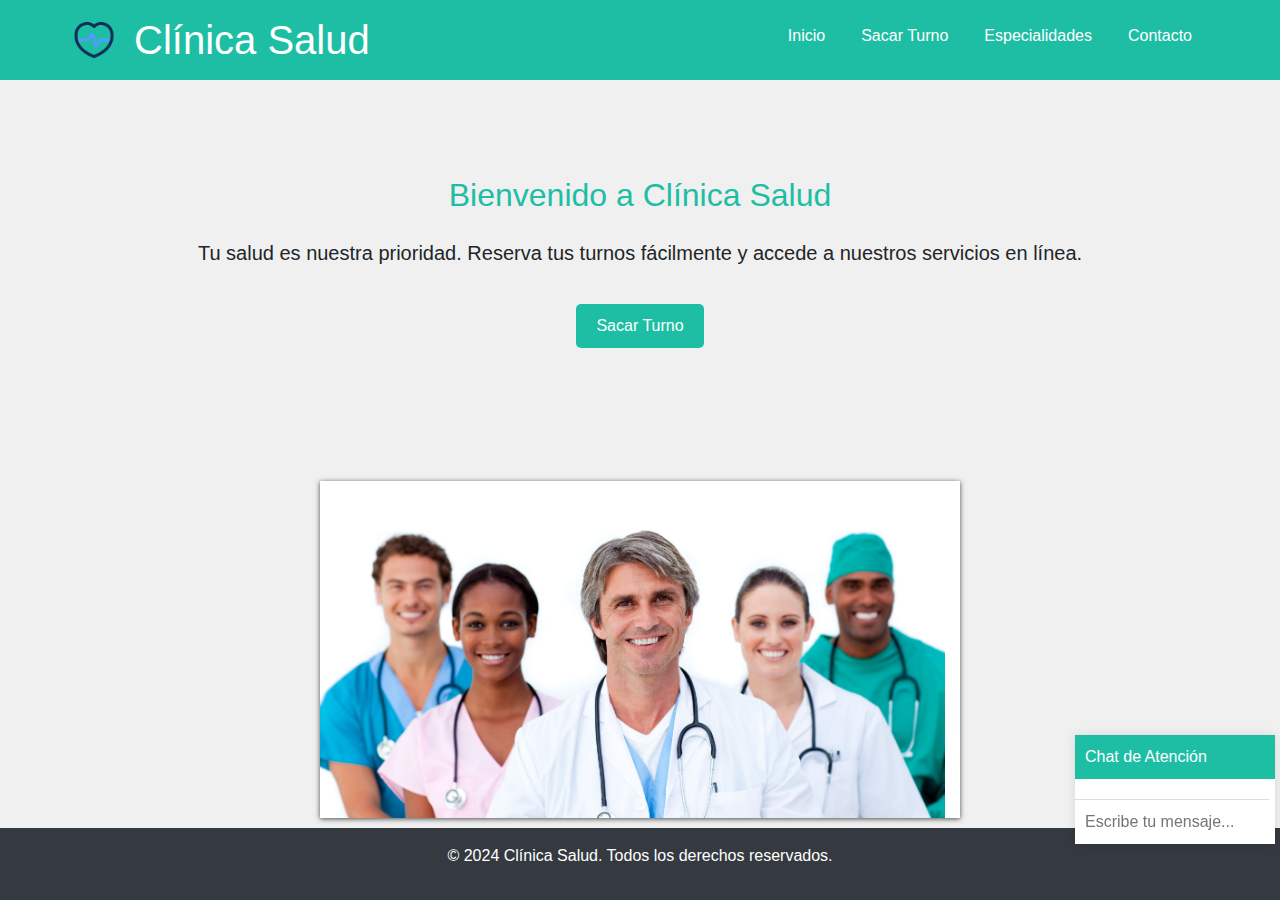
<file: index.html>
<!DOCTYPE html>
<html lang="es">
<head>
    <meta charset="UTF-8">
    <meta name="viewport" content="width=device-width, initial-scale=1.0">
    <title>Clínica Salud - Home</title>
    <link rel="stylesheet" href="https://stackpath.bootstrapcdn.com/bootstrap/4.5.2/css/bootstrap.min.css">
    <link rel="stylesheet" href="styles.css">
    <link rel="stylesheet" href="css/nivo-slider.css">
    <link rel="stylesheet" href="css/default.css">
    <link rel="stylesheet" href="https://cdnjs.cloudflare.com/ajax/libs/font-awesome/6.0.0-beta3/css/all.min.css">
    <script src="http://ajax.googleapis.com/ajax/libs/jquery/1.10.2/jquery.min.js"></script> 
    <script src="js/jquery.nivo.slider.js"></script> 
    <script>
        $(document).ready(function(){
            $('#sliderHome').nivoSlider();
        });
    </script>
</head>
<body>
    <div class="d-flex flex-column min-vh-100">
        <header class=" text-white text-center py-3 header" >
            <div class="container d-flex justify-content-between align-items-center">
                <div class="encabezado d-flex align-items-center">
                    <a href="index.html"><img src="Imagenes/salud.png" alt="" id="logo" style="max-height: 50px;"></a>
                    <a href="index.html"><h1 id="nombre" class="ml-3">Clínica Salud</h1></a>
                </div>
                <!-- Botón para activar el menú desplegable -->
                <button class="navbar-toggler d-lg-none" type="button" aria-controls="navbarNav" aria-expanded="false" aria-label="Toggle navigation">
                    <span class="navbar-toggler-icon"></span>
                </button>
                <!-- Menú de navegación -->
                <nav class="d-none d-lg-flex">
                    <ul class="navbar-nav d-flex flex-row">
                        <li class="nav-item"><a class="nav-link text-white mx-2" href="index.html">Inicio</a></li>
                        <li class="nav-item"><a class="nav-link text-white mx-2" href="login.html">Sacar Turno</a></li>
                        <li class="nav-item"><a class="nav-link text-white mx-2" href="especialidades.html">Especialidades</a></li>
                        <li class="nav-item"><a class="nav-link text-white mx-2" href="contacto.html">Contacto</a></li>
                    </ul>
                </nav>
                <!-- Contenedor del menú desplegable -->
                <nav class="navbar-collapse d-lg-none">
                    <ul class="navbar-nav">
                        <li class="nav-item"><a class="nav-link text-white" href="index.html">Inicio</a></li>
                        <li class="nav-item"><a class="nav-link text-white" href="login.html">Sacar Turno</a></li>
                        <li class="nav-item"><a class="nav-link text-white" href="especialidades.html">Especialidades</a></li>
                        <li class="nav-item"><a class="nav-link text-white" href="contacto.html">Contacto</a></li>
                    </ul>
                </nav>
            </div>
        </header>

        <main class="container mt-5 flex-grow-1">
            <h2 class="titulo">Bienvenido a Clínica Salud</h2>
            <p class="lead">Tu salud es nuestra prioridad. Reserva tus turnos fácilmente y accede a nuestros servicios en línea.</p>
            <a href="login.html" class="btn ">Sacar Turno</a>
        </main>

        <section class="contenedor">
            <article class="slider-wrapper theme-default">
                <div id="sliderHome" class="nivoSlider i"> 
                    <img src="Imagenes/doctores.jpg.crdownload" alt="" /> 
                    <img src="Imagenes/resonancia.jpeg" alt="" /> 
                    <img src="Imagenes/kinesiologia.jpg" alt="">
                 
                </div>
            </article>
        </section>

       
        <footer class="bg-dark text-white text-center py-3 mt-auto">
            <p>&copy; 2024 Clínica Salud. Todos los derechos reservados.</p>
        </footer>
    </div>
     <!-- Chat Bot -->
     <div id="chat-bot" class="chat-container">
        <div id="chat-header" class="chat-header bg-lila text-white">Chat de Atención</div>
        <div id="chat-body" class="chat-body"></div>
        <input type="text" id="chat-input" class="chat-input" placeholder="Escribe tu mensaje...">
    </div>
    <div id="chat-icon" class="chat-icon">
        <i class="fa fa-commenting" aria-hidden="true"></i>
    </div>
    
    <script src="chat.js"></script>
    <script src="carrusel.js"></script>
    <script src="burger.js"></script>
</body>
</html>
</file>
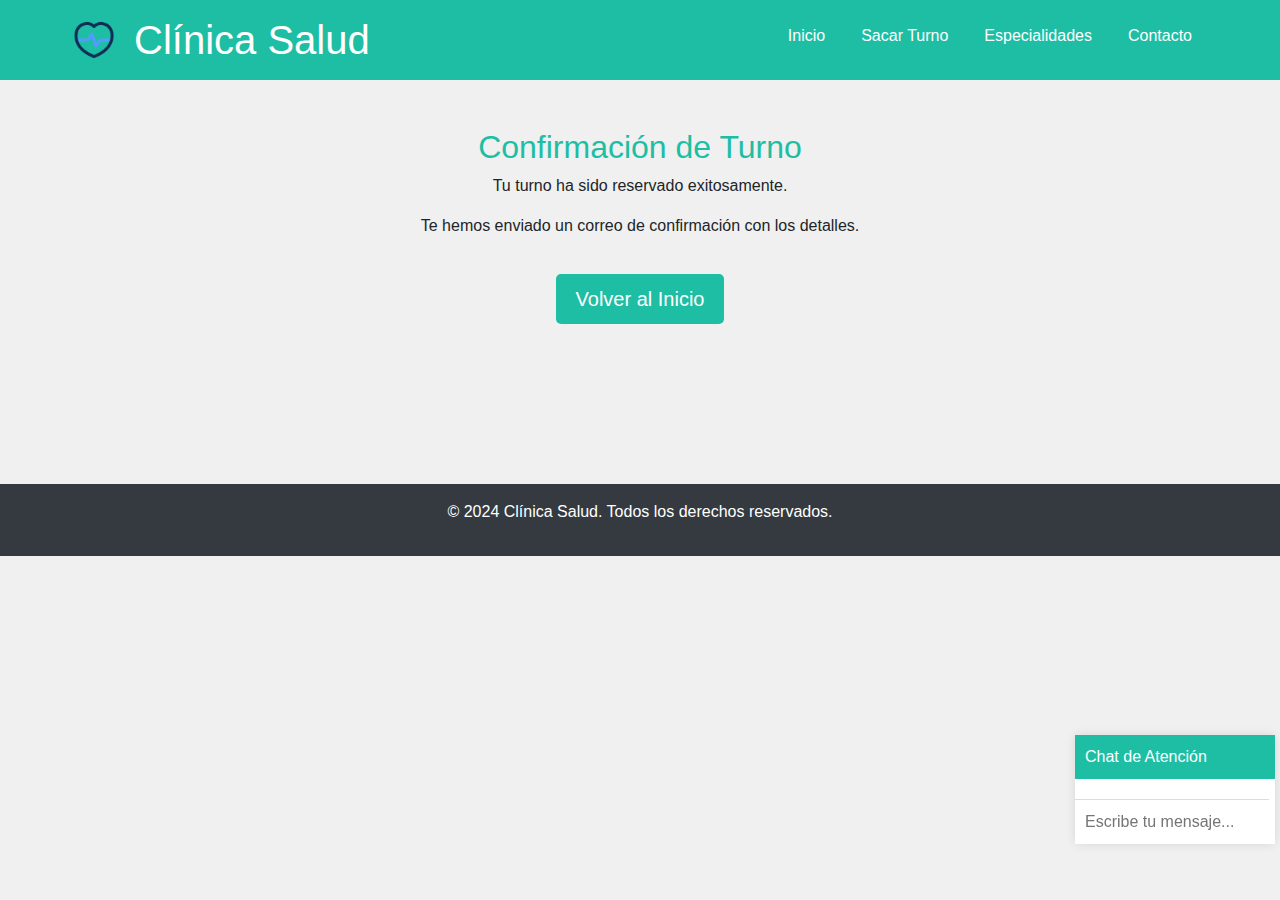
<file: confirmacion.html>
<!DOCTYPE html>
<html lang="es">
<head>
    <meta charset="UTF-8">
    <meta name="viewport" content="width=device-width, initial-scale=1.0">
    <title>Clínica Salud - Confirmación</title>
    <link rel="stylesheet" href="https://stackpath.bootstrapcdn.com/bootstrap/4.5.2/css/bootstrap.min.css">
    <link rel="stylesheet" href="styles.css">
    <link rel="stylesheet" href="https://cdnjs.cloudflare.com/ajax/libs/font-awesome/6.0.0-beta3/css/all.min.css">
    <script src="http://ajax.googleapis.com/ajax/libs/jquery/1.10.2/jquery.min.js"></script> 
    <script src="js/jquery.nivo.slider.js"></script> 
</head>
<body>
    <header class=" text-white text-center py-3 header" >
        <div class="container d-flex justify-content-between align-items-center">
            <div class="encabezado d-flex align-items-center">
                <a href="index.html"><img src="Imagenes/salud.png" alt="" id="logo" style="max-height: 50px;"></a>
                <a href="index.html"><h1 id="nombre" class="ml-3">Clínica Salud</h1></a>
            </div>
            <!-- Botón para activar el menú desplegable -->
            <button class="navbar-toggler d-lg-none" type="button" aria-controls="navbarNav" aria-expanded="false" aria-label="Toggle navigation">
                <span class="navbar-toggler-icon"></span>
            </button>
            <!-- Menú de navegación -->
            <nav class="d-none d-lg-flex">
                <ul class="navbar-nav d-flex flex-row">
                    <li class="nav-item"><a class="nav-link text-white mx-2" href="index.html">Inicio</a></li>
                    <li class="nav-item"><a class="nav-link text-white mx-2" href="login.html">Sacar Turno</a></li>
                    <li class="nav-item"><a class="nav-link text-white mx-2" href="especialidades.html">Especialidades</a></li>
                    <li class="nav-item"><a class="nav-link text-white mx-2" href="contacto.html">Contacto</a></li>
                </ul>
            </nav>
            <!-- Contenedor del menú desplegable -->
            <nav class="navbar-collapse d-lg-none">
                <ul class="navbar-nav">
                    <li class="nav-item"><a class="nav-link text-white" href="index.html">Inicio</a></li>
                    <li class="nav-item"><a class="nav-link text-white" href="login.html">Sacar Turno</a></li>
                    <li class="nav-item"><a class="nav-link text-white" href="especialidades.html">Especialidades</a></li>
                    <li class="nav-item"><a class="nav-link text-white" href="contacto.html">Contacto</a></li>
                </ul>
            </nav>
        </div>
    </header>
    <main class="container mt-5 text-center container-confirmacion">
        <h2 class="text-lila">Confirmación de Turno</h2>
        <p>Tu turno ha sido reservado exitosamente.</p>
        <p>Te hemos enviado un correo de confirmación con los detalles.</p>
        <a href="index.html" class="btn btn-primary btn-lg">Volver al Inicio</a>
    </main>
    <footer class="bg-dark text-white text-center py-3 mt-auto">
        <p>&copy; 2024 Clínica Salud. Todos los derechos reservados.</p>
    </footer>
    <!-- Chat Bot -->
    <div id="chat-bot" class="chat-container">
        <div id="chat-header" class="chat-header bg-lila text-white">Chat de Atención</div>
        <div id="chat-body" class="chat-body"></div>
        <input type="text" id="chat-input" class="chat-input" placeholder="Escribe tu mensaje...">
    </div>
    <div id="chat-icon" class="chat-icon">
        <i class="fa fa-commenting" aria-hidden="true"></i>
    </div>
    <script src="burger.js"></script>
     <script src="chat.js"></script>
</body>
</html>
</file>
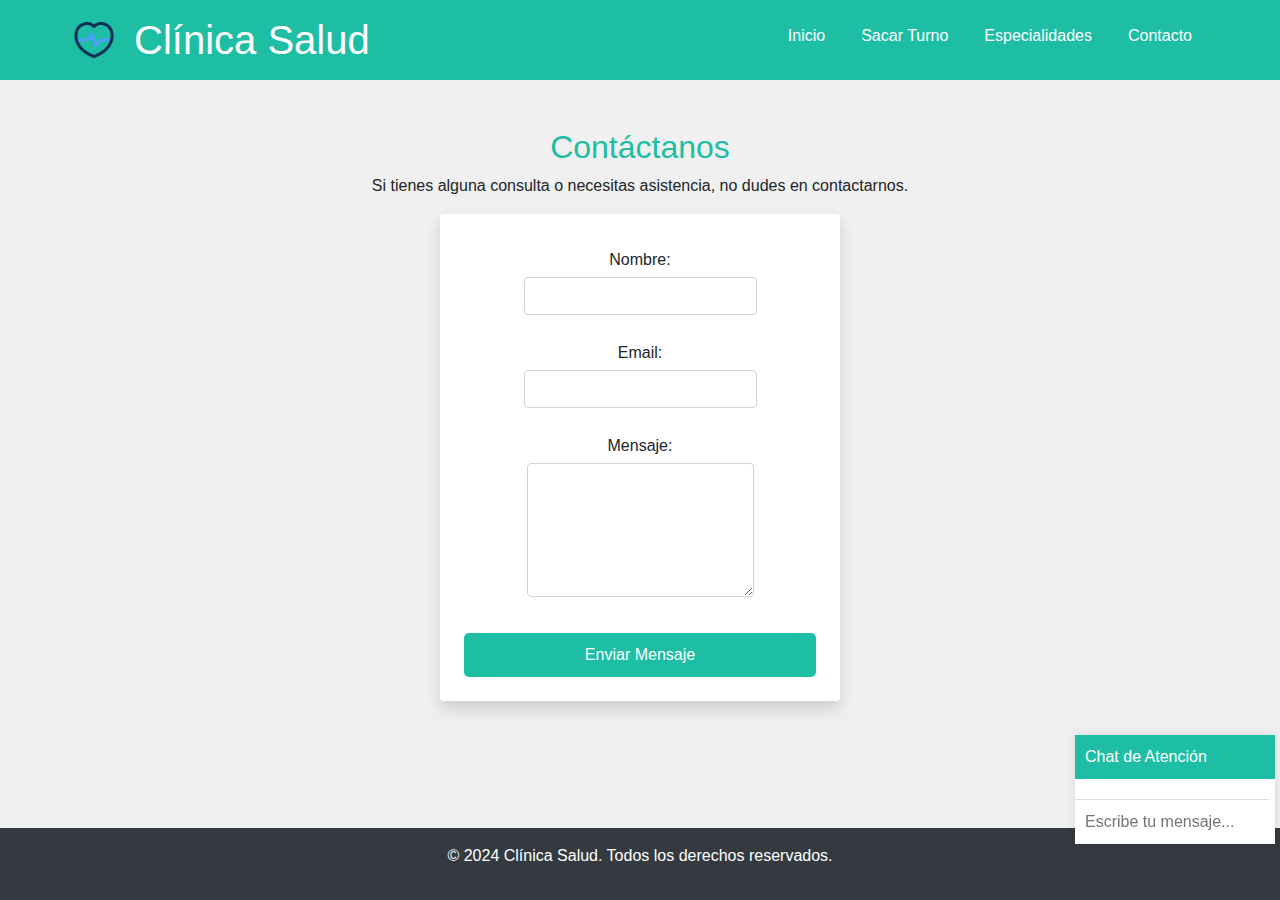
<file: contacto.html>
<!DOCTYPE html>
<html lang="es">
<head>
    <meta charset="UTF-8">
    <meta name="viewport" content="width=device-width, initial-scale=1.0">
    <title>Clínica Salud - Contacto</title>
    <link rel="stylesheet" href="https://stackpath.bootstrapcdn.com/bootstrap/4.5.2/css/bootstrap.min.css">
    <link rel="stylesheet" href="styles.css">
    <link rel="stylesheet" href="css/nivo-slider.css">
    <link rel="stylesheet" href="css/default.css">
    <link rel="stylesheet" href="https://cdnjs.cloudflare.com/ajax/libs/font-awesome/6.0.0-beta3/css/all.min.css">
    <script src="http://ajax.googleapis.com/ajax/libs/jquery/1.10.2/jquery.min.js"></script> 
    <script src="js/jquery.nivo.slider.js"></script>
</head>
<body>
    <div class="d-flex flex-column min-vh-100">
        <header class=" text-white text-center py-3 header" >
            <div class="container d-flex justify-content-between align-items-center">
                <div class="encabezado d-flex align-items-center">
                    <a href="index.html"><img src="Imagenes/salud.png" alt="" id="logo" style="max-height: 50px;"></a>
                    <a href="index.html"><h1 id="nombre" class="ml-3">Clínica Salud</h1></a>
                </div>
                <!-- Botón para activar el menú desplegable -->
                <button class="navbar-toggler d-lg-none" type="button" aria-controls="navbarNav" aria-expanded="false" aria-label="Toggle navigation">
                    <span class="navbar-toggler-icon"></span>
                </button>
                <!-- Menú de navegación -->
                <nav class="d-none d-lg-flex">
                    <ul class="navbar-nav d-flex flex-row">
                        <li class="nav-item"><a class="nav-link text-white mx-2" href="index.html">Inicio</a></li>
                        <li class="nav-item"><a class="nav-link text-white mx-2" href="login.html">Sacar Turno</a></li>
                        <li class="nav-item"><a class="nav-link text-white mx-2" href="especialidades.html">Especialidades</a></li>
                        <li class="nav-item"><a class="nav-link text-white mx-2" href="contacto.html">Contacto</a></li>
                    </ul>
                </nav>
                <!-- Contenedor del menú desplegable -->
                <nav class="navbar-collapse d-lg-none">
                    <ul class="navbar-nav">
                        <li class="nav-item"><a class="nav-link text-white" href="index.html">Inicio</a></li>
                        <li class="nav-item"><a class="nav-link text-white" href="login.html">Sacar Turno</a></li>
                        <li class="nav-item"><a class="nav-link text-white" href="especialidades.html">Especialidades</a></li>
                        <li class="nav-item"><a class="nav-link text-white" href="contacto.html">Contacto</a></li>
                    </ul>
                </nav>
            </div>
        </header>
        <main class="container mt-5 flex-grow-1">
            <h2 class="text-lila text-center">Contáctanos</h2>
            <p class="text-center">Si tienes alguna consulta o necesitas asistencia, no dudes en contactarnos.</p>
            <form id="contactForm" method="post" class="bg-white p-4 shadow rounded">
                <div class="form-group">
                    <label for="nombre">Nombre:</label>
                    <input type="text" id="nombre" name="nombre" class="form-control" required>
                </div>
                <div class="form-group">
                    <label for="email">Email:</label>
                    <input type="email" id="email" name="email" class="form-control" required>
                </div>
                <div class="form-group">
                    <label for="mensaje">Mensaje:</label>
                    <textarea id="mensaje" name="mensaje" class="form-control" rows="5" required></textarea>
                </div>
                <button type="submit" class="btn btn-lila btn-block">Enviar Mensaje</button>
            </form>
        </main>
        <footer class="bg-dark text-white text-center py-3 mt-auto">
            <p>&copy; 2024 Clínica Salud. Todos los derechos reservados.</p>
        </footer>
    </div>
    <!-- Chat Bot -->
    <div id="chat-bot" class="chat-container">
        <div id="chat-header" class="chat-header bg-lila text-white">Chat de Atención</div>
        <div id="chat-body" class="chat-body"></div>
        <input type="text" id="chat-input" class="chat-input" placeholder="Escribe tu mensaje...">
    </div>
    <div id="chat-icon" class="chat-icon">
        <i class="fa fa-commenting" aria-hidden="true"></i>
    </div>
    
    <div id="mensaje-enviado">Mensaje enviado</div>
    
    <script src="chat.js"></script>
    <script src="contacto.js"></script>
    <script src="burger.js"></script>

</body>
</html>
</file>
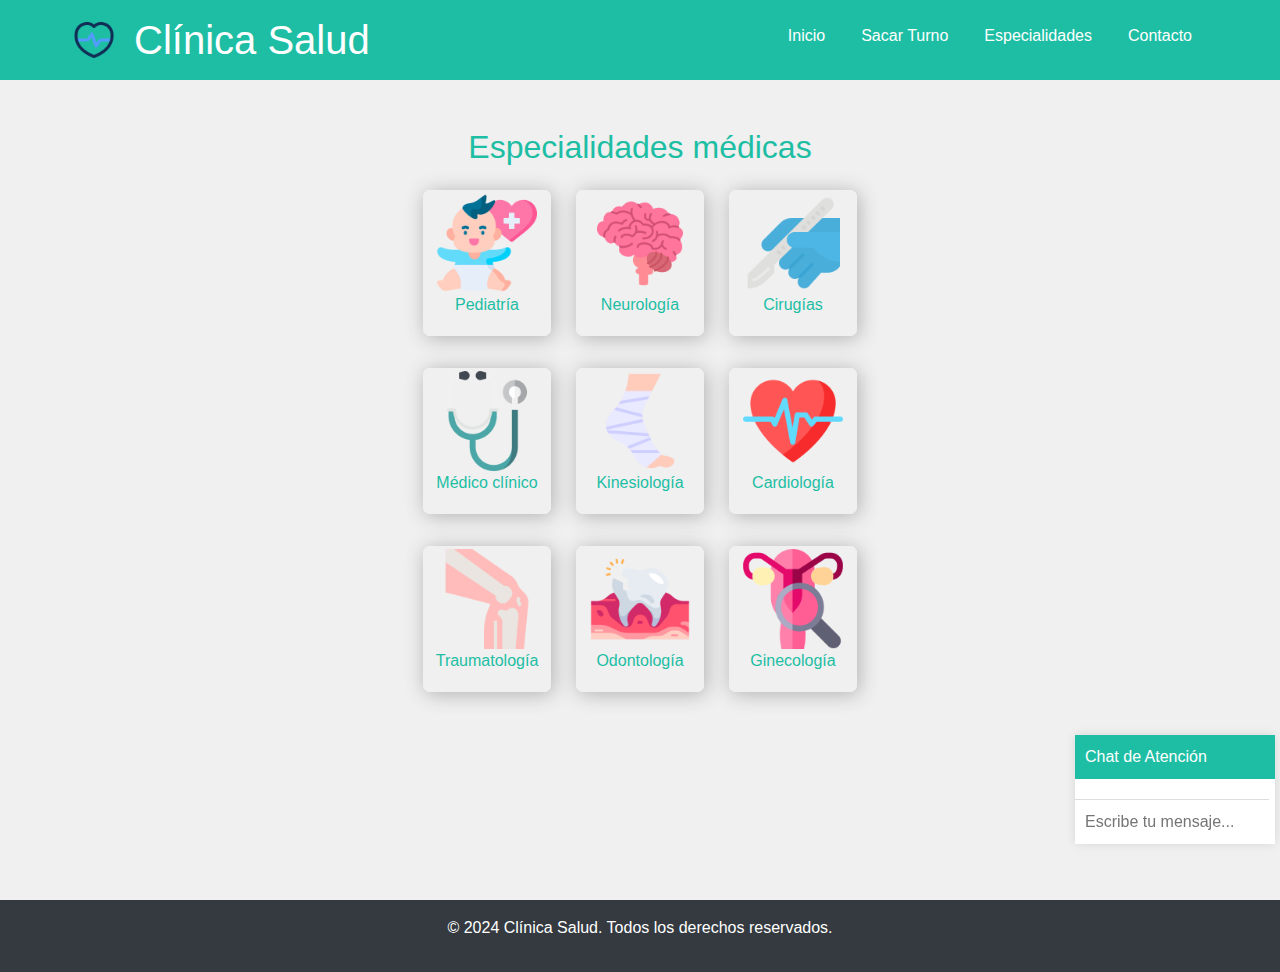
<file: especialidades.html>
<!DOCTYPE html>
<html lang="es">
<head>
    <meta charset="UTF-8">
    <meta name="viewport" content="width=device-width, initial-scale=1.0">
    <title>Clínica Salud - Home</title>
    <link rel="stylesheet" href="https://stackpath.bootstrapcdn.com/bootstrap/4.5.2/css/bootstrap.min.css">
    <link rel="stylesheet" href="styles.css">
    <link rel="stylesheet" href="css/nivo-slider.css">
    <link rel="stylesheet" href="css/default.css">
    <script src="http://ajax.googleapis.com/ajax/libs/jquery/1.10.2/jquery.min.js"></script> 
    <script src="js/jquery.nivo.slider.js"></script> 
    <script>
        $(document).ready(function(){
            $('#sliderHome').nivoSlider();
        });
    </script>
</head>
<body>
    <div class="d-flex flex-column min-vh-100">
        <header class=" text-white text-center py-3 header" >
            <div class="container d-flex justify-content-between align-items-center">
                <div class="encabezado d-flex align-items-center">
                    <a href="index.html"><img src="Imagenes/salud.png" alt="" id="logo" style="max-height: 50px;"></a>
                    <a href="index.html"><h1 id="nombre" class="ml-3">Clínica Salud</h1></a>
                </div>
                <!-- Botón para activar el menú desplegable -->
                <button class="navbar-toggler d-lg-none" type="button" aria-controls="navbarNav" aria-expanded="false" aria-label="Toggle navigation">
                    <span class="navbar-toggler-icon"></span>
                </button>
                <!-- Menú de navegación -->
                <nav class="d-none d-lg-flex">
                    <ul class="navbar-nav d-flex flex-row">
                        <li class="nav-item"><a class="nav-link text-white mx-2" href="index.html">Inicio</a></li>
                        <li class="nav-item"><a class="nav-link text-white mx-2" href="login.html">Sacar Turno</a></li>
                        <li class="nav-item"><a class="nav-link text-white mx-2" href="especialidades.html">Especialidades</a></li>
                        <li class="nav-item"><a class="nav-link text-white mx-2" href="contacto.html">Contacto</a></li>
                    </ul>
                </nav>
                <!-- Contenedor del menú desplegable -->
                <nav class="navbar-collapse d-lg-none">
                    <ul class="navbar-nav">
                        <li class="nav-item"><a class="nav-link text-white" href="index.html">Inicio</a></li>
                        <li class="nav-item"><a class="nav-link text-white" href="login.html">Sacar Turno</a></li>
                        <li class="nav-item"><a class="nav-link text-white" href="especialidades.html">Especialidades</a></li>
                        <li class="nav-item"><a class="nav-link text-white" href="contacto.html">Contacto</a></li>
                    </ul>
                </nav>
            </div>
        </header>

        <h2 class="titulo">Especialidades médicas</h2>
    <div class="grid-especialidades">
      <div class="especialidades e1">
        <a href="turnos.html"><img src="Imagenes/pediatria.png" alt="">
        <p class="especialidades-nombres">Pediatría</p></a>
        <div class="resumen">
          <p>Estudios específicos:</p>
          <ul>
            <li>Ecografías</li>
            <li>Análisis de sangre</li>
            <li>Vacunas</li>
            <li>Control de crecimiento</li>
           
          </ul>
          <a href="turnos.html" class="btn btn-lila btn-especialidad">Sacar turno</a>
        </div>
      </div>
      <div class="especialidades e2">
        <a href="turnos.html"><img src="Imagenes/cerebro.png" alt="">
        <p class="especialidades-nombres">Neurología</p></a>
        <div class="resumen">
          <p>Estudios específicos:</p>
          <ul>
            <li>Resonancia magnética</li>
            <li>Electroencefalograma</li>
            <li>TAC cerebral</li>
            <li>Consultas especializadas</li>
          </ul>
          <a href="turnos.html" class="btn btn-lila btn-especialidad">Sacar turno</a>
        </div>
      </div>
      <div class="especialidades e3">
        <a href="turnos.html"><img src="Imagenes/cirugia.png" alt="">
        <p class="especialidades-nombres">Cirugías</p></a>
        <div class="resumen">
          <p>Estudios específicos:</p>
          <ul>
            <li>Cirugía general</li>
            <li>Cirugía plástica</li>
            <li>Cirugía cardiovascular</li>
            <li>Cirugía ortopédica</li>
          </ul>
          <a href="turnos.html" class="btn btn-lila btn-especialidad">Sacar turno</a>
        </div>
      </div>
      <div class="especialidades e4">
        <a href="turnos.html"><img src="Imagenes/estetoscopio.png" alt="">
        <p class="especialidades-nombres">Médico clínico</p></a>
        <div class="resumen">
          <p>Estudios específicos:</p>
          <ul>
            <li>Consulta general</li>
            <li>Exámenes físicos</li>
            <li>Referencias a especialistas</li>
            <li>Chequeos médicos</li>
          </ul>
          <a href="turnos.html" class="btn btn-lila btn-especialidad">Sacar turno</a>
        </div>
      </div>
      <div class="especialidades e5">
        <a href="turnos.html"><img src="Imagenes/yeso-para-pies.png" alt="">
        <p class="especialidades-nombres">Kinesiología</p></a>
        <div class="resumen">
          <p>Estudios específicos:</p>
          <ul>
            <li>Rehabilitación física</li>
            <li>Terapia ocupacional</li>
            <li>Evaluaciones funcionales</li>
            <li>Ejercicios terapéuticos</li>
          </ul>
          <a href="turnos.html" class="btn btn-lila btn-especialidad">Sacar turno</a>
        </div>
      </div>
      <div class="especialidades e6">
        <a href="turnos.html"><img src="Imagenes/latido-del-corazon.png" alt="">
        <p class="especialidades-nombres">Cardiología</p></a>
        <div class="resumen">
          <p>Estudios específicos:</p>
          <ul>
            <li>Electrocardiograma</li>
            <li>Ecocardiograma</li>
            <li>Pruebas de esfuerzo</li>
            <li>Holter</li>
          </ul>
          <a href="turnos.html" class="btn btn-lila btn-especialidad">Sacar turno</a>
        </div>
      </div>
      <div class="especialidades e7">
        <a href="turnos.html"><img src="Imagenes/rodilla.png" alt="">
        <p class="especialidades-nombres">Traumatología</p></a>
        <div class="resumen">
          <p>Estudios específicos:</p>
          <ul>
            <li>Radiografías</li>
            <li>Resonancia magnética</li>
            <li>Tomografía computarizada</li>
            <li>Consulta traumatológica</li>
          </ul>
          <a href="turnos.html" class="btn btn-lila btn-especialidad">Sacar turno</a>
        </div>
      </div>
      <div class="especialidades e8">
        <a href="turnos.html"><img src="Imagenes/roto.png" alt="">
        <p class="especialidades-nombres">Odontología</p></a>
        <div class="resumen">
          <p>Estudios específicos:</p>
          <ul>
            <li>Revisión dental</li>
            <li>Implantes dentales</li>
            <li>Ortodoncia</li>
            <li>Limpieza dental</li>
          </ul>
          <a href="turnos.html" class="btn btn-especialidad">Sacar turno</a>
        </div>
      </div>
      <div class="especialidades e9">
        <a href="turnos.html"><img src="Imagenes/utero.png" alt="">
        <p class="especialidades-nombres">Ginecología</p></a>
        <div class="resumen">
          <p>Estudios específicos:</p>
          <ul>
            <li>Papanicolaou</li>
            <li>Colposcopia</li>
            <li>Ecografía ginecológica</li>
            <li>Consulta ginecológica</li>
          </ul>
          <a href="turnos.html" class="btn btn-especialidad">Sacar turno</a>
        </div>
      </div>
    </div>
  </div>
       
        <footer class="bg-dark text-white text-center py-3 mt-auto">
            <p>&copy; 2024 Clínica Salud. Todos los derechos reservados.</p>
        </footer>
    </div>
<!-- Chat Bot -->
<div id="chat-bot" class="chat-container">
    <div id="chat-header" class="chat-header bg-lila text-white">Chat de Atención</div>
    <div id="chat-body" class="chat-body"></div>
    <input type="text" id="chat-input" class="chat-input" placeholder="Escribe tu mensaje...">
</div>
 <script src="chat.js"></script>
    <script src="carrusel.js"></script>
    <script src="burger.js"></script>
</body>
</html>
</file>
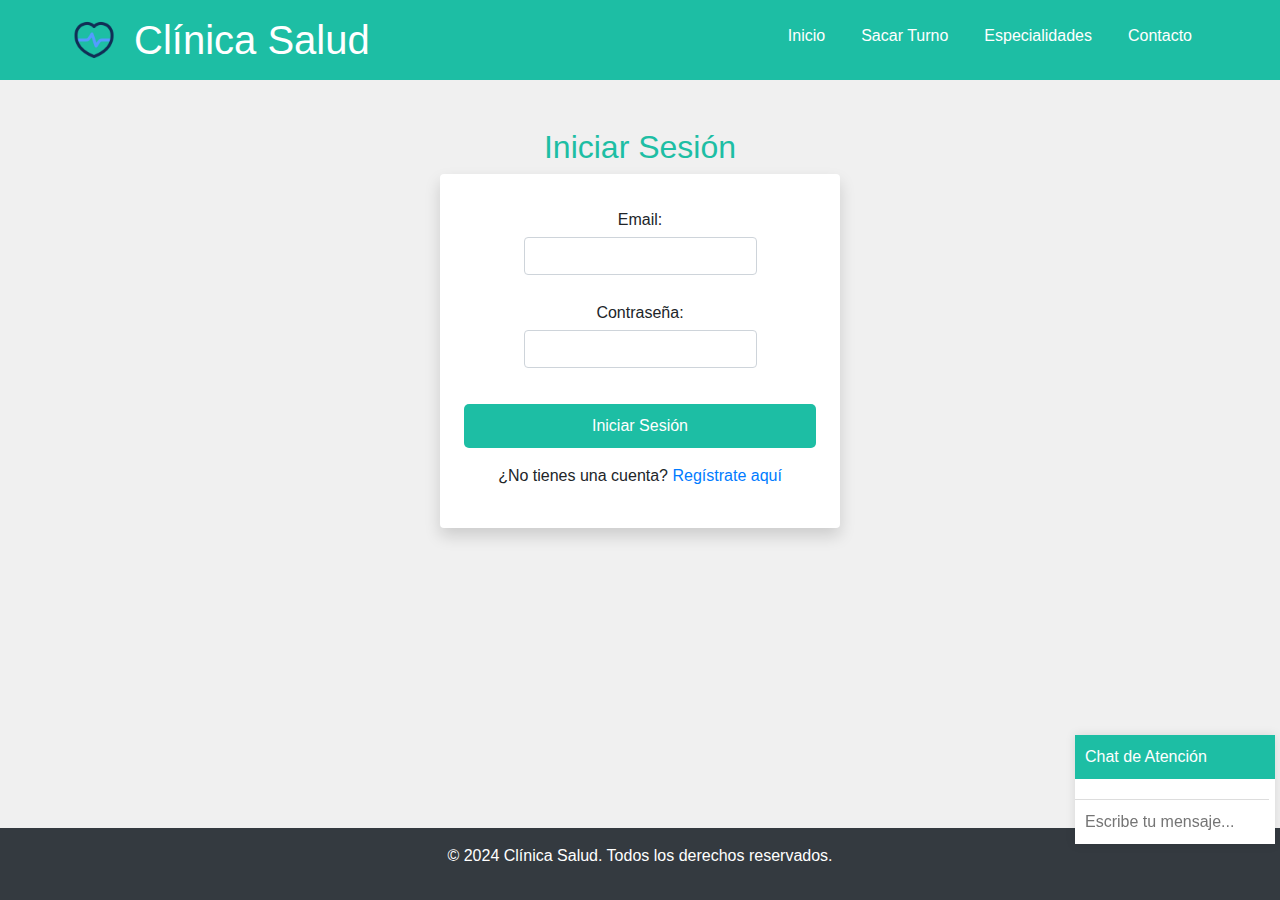
<file: login.html>
<!DOCTYPE html>
<html lang="es">
<head>
    <meta charset="UTF-8">
    <meta name="viewport" content="width=device-width, initial-scale=1.0">
    <title>Clínica Salud - Iniciar Sesión</title>
    <link rel="stylesheet" href="https://stackpath.bootstrapcdn.com/bootstrap/4.5.2/css/bootstrap.min.css">
    <link rel="stylesheet" href="styles.css">
    <link rel="stylesheet" href="css/nivo-slider.css">
    <link rel="stylesheet" href="css/default.css">
    <link rel="stylesheet" href="https://cdnjs.cloudflare.com/ajax/libs/font-awesome/6.0.0-beta3/css/all.min.css">
    <script src="http://ajax.googleapis.com/ajax/libs/jquery/1.10.2/jquery.min.js"></script> 
    <script src="js/jquery.nivo.slider.js"></script>
    
</head>
<body>
    <div class="d-flex flex-column min-vh-100">
        <header class=" text-white text-center py-3 header" >
            <div class="container d-flex justify-content-between align-items-center">
                <div class="encabezado d-flex align-items-center">
                    <a href="index.html"><img src="Imagenes/salud.png" alt="" id="logo" style="max-height: 50px;"></a>
                    <a href="index.html"><h1 id="nombre" class="ml-3">Clínica Salud</h1></a>
                </div>
                <!-- Botón para activar el menú desplegable -->
                <button class="navbar-toggler d-lg-none" type="button" aria-controls="navbarNav" aria-expanded="false" aria-label="Toggle navigation">
                    <span class="navbar-toggler-icon"></span>
                </button>
                <!-- Menú de navegación -->
                <nav class="d-none d-lg-flex">
                    <ul class="navbar-nav d-flex flex-row">
                        <li class="nav-item"><a class="nav-link text-white mx-2" href="index.html">Inicio</a></li>
                        <li class="nav-item"><a class="nav-link text-white mx-2" href="login.html">Sacar Turno</a></li>
                        <li class="nav-item"><a class="nav-link text-white mx-2" href="especialidades.html">Especialidades</a></li>
                        <li class="nav-item"><a class="nav-link text-white mx-2" href="contacto.html">Contacto</a></li>
                    </ul>
                </nav>
                <!-- Contenedor del menú desplegable -->
                <nav class="navbar-collapse d-lg-none">
                    <ul class="navbar-nav">
                        <li class="nav-item"><a class="nav-link text-white" href="index.html">Inicio</a></li>
                        <li class="nav-item"><a class="nav-link text-white" href="login.html">Sacar Turno</a></li>
                        <li class="nav-item"><a class="nav-link text-white" href="especialidades.html">Especialidades</a></li>
                        <li class="nav-item"><a class="nav-link text-white" href="contacto.html">Contacto</a></li>
                    </ul>
                </nav>
            </div>
        </header>
        <main class="container-login mt-5 flex-grow-1">
            <h2 class="text-center">Iniciar Sesión</h2>
            <form action="turnos.html" method="get" class="bg-white p-4 shadow rounded">
                <div class="form-group">
                    <label for="email">Email:</label>
                    <input type="email" id="email" name="email" class="form-control" required>
                </div>
                <div class="form-group">
                    <label for="password">Contraseña:</label>
                    <input type="password" id="password" name="password" class="form-control" required>
                </div>
                <button type="submit" class="btn btn-lila btn-block">Iniciar Sesión</button>
                <p class="mt-3">¿No tienes una cuenta? <a href="registro.html">Regístrate aquí</a></p>
            </form>
        </main>
        <footer class="bg-dark text-white text-center py-3 mt-auto">
            <p>&copy; 2024 Clínica Salud. Todos los derechos reservados.</p>
        </footer>
    </div>
    <!-- Chat Bot -->
    <div id="chat-bot" class="chat-container">
        <div id="chat-header" class="chat-header bg-lila text-white">Chat de Atención</div>
        <div id="chat-body" class="chat-body"></div>
        <input type="text" id="chat-input" class="chat-input" placeholder="Escribe tu mensaje...">
    </div>
    <div id="chat-icon" class="chat-icon">
        <i class="fa fa-commenting" aria-hidden="true"></i>
    </div>
     <script src="chat.js"></script>
    <script src="burger.js"></script>

</body>
</html>
</file>
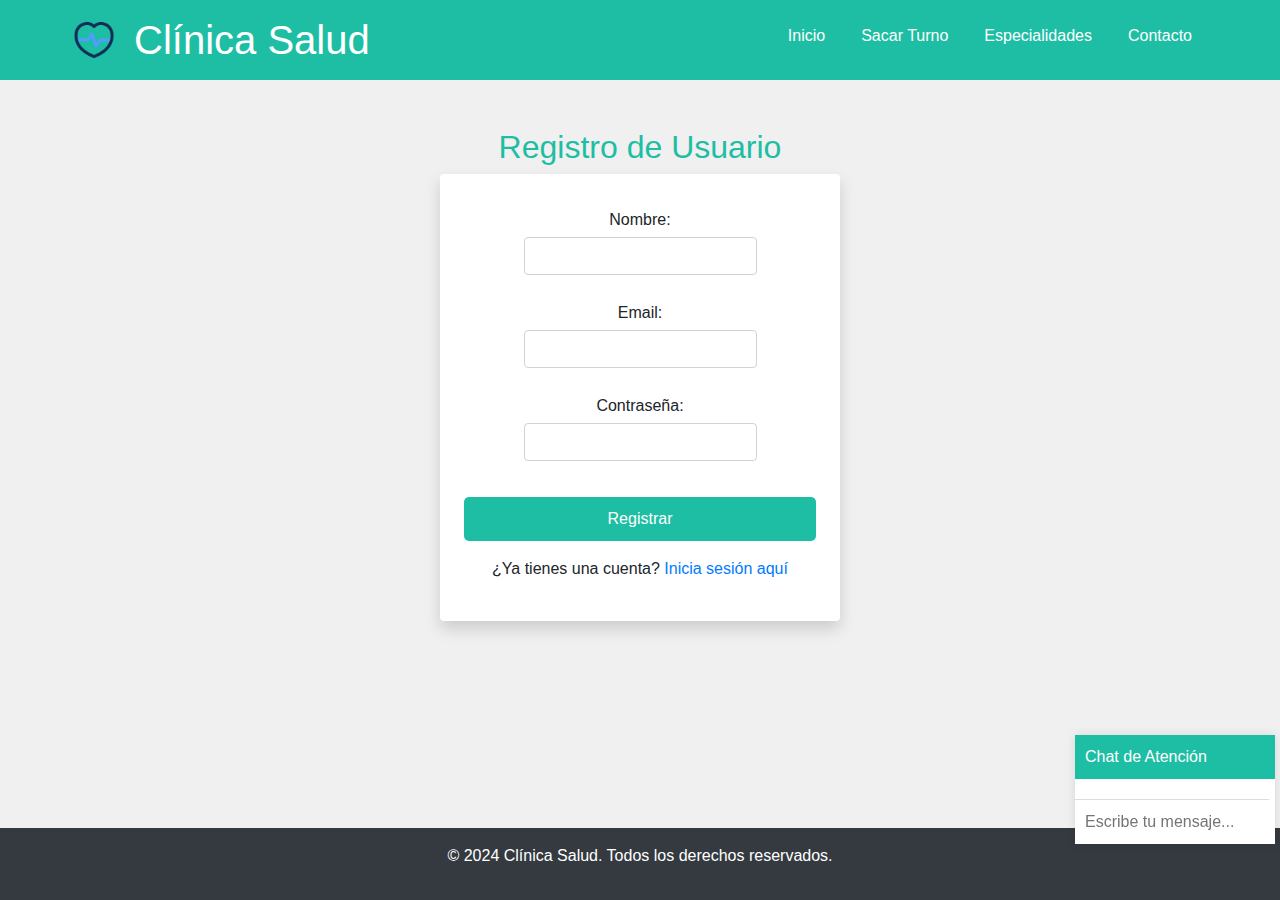
<file: registro.html>
<!DOCTYPE html>
<html lang="es">
<head>
    <meta charset="UTF-8">
    <meta name="viewport" content="width=device-width, initial-scale=1.0">
    <title>Clínica Salud - Registro</title>
    <link rel="stylesheet" href="https://stackpath.bootstrapcdn.com/bootstrap/4.5.2/css/bootstrap.min.css">
    <link rel="stylesheet" href="styles.css">
    <link rel="stylesheet" href="css/nivo-slider.css">
    <link rel="stylesheet" href="css/default.css">
    <link rel="stylesheet" href="https://cdnjs.cloudflare.com/ajax/libs/font-awesome/6.0.0-beta3/css/all.min.css">
    <script src="http://ajax.googleapis.com/ajax/libs/jquery/1.10.2/jquery.min.js"></script> 
    <script src="js/jquery.nivo.slider.js"></script>
</head>
<body>
    <div class="d-flex flex-column min-vh-100">
        <header class=" text-white text-center py-3 header" >
            <div class="container d-flex justify-content-between align-items-center">
                <div class="encabezado d-flex align-items-center">
                    <a href="index.html"><img src="Imagenes/salud.png" alt="" id="logo" style="max-height: 50px;"></a>
                    <a href="index.html"><h1 id="nombre" class="ml-3">Clínica Salud</h1></a>
                </div>
                <!-- Botón para activar el menú desplegable -->
                <button class="navbar-toggler d-lg-none" type="button" aria-controls="navbarNav" aria-expanded="false" aria-label="Toggle navigation">
                    <span class="navbar-toggler-icon"></span>
                </button>
                <!-- Menú de navegación -->
                <nav class="d-none d-lg-flex">
                    <ul class="navbar-nav d-flex flex-row">
                        <li class="nav-item"><a class="nav-link text-white mx-2" href="index.html">Inicio</a></li>
                        <li class="nav-item"><a class="nav-link text-white mx-2" href="login.html">Sacar Turno</a></li>
                        <li class="nav-item"><a class="nav-link text-white mx-2" href="especialidades.html">Especialidades</a></li>
                        <li class="nav-item"><a class="nav-link text-white mx-2" href="contacto.html">Contacto</a></li>
                    </ul>
                </nav>
                <!-- Contenedor del menú desplegable -->
                <nav class="navbar-collapse d-lg-none">
                    <ul class="navbar-nav">
                        <li class="nav-item"><a class="nav-link text-white" href="index.html">Inicio</a></li>
                        <li class="nav-item"><a class="nav-link text-white" href="login.html">Sacar Turno</a></li>
                        <li class="nav-item"><a class="nav-link text-white" href="especialidades.html">Especialidades</a></li>
                        <li class="nav-item"><a class="nav-link text-white" href="contacto.html">Contacto</a></li>
                    </ul>
                </nav>
            </div>
        </header>
        <main class="container mt-5 flex-grow-1">
            <h2 class="text-lila text-center">Registro de Usuario</h2>
            <form action="login.html" method="post" class="bg-white p-4 shadow rounded">
                <div class="form-group">
                    <label for="nombre">Nombre:</label>
                    <input type="text" id="nombre" name="nombre" class="form-control" required>
                </div>
                <div class="form-group">
                    <label for="email">Email:</label>
                    <input type="email" id="email" name="email" class="form-control" required>
                </div>
                <div class="form-group">
                    <label for="password">Contraseña:</label>
                    <input type="password" id="password" name="password" class="form-control" required>
                </div>
                <button type="submit" class="btn btn-lila btn-block">Registrar</button>
                <p class="mt-3">¿Ya tienes una cuenta? <a href="login.html">Inicia sesión aquí</a></p>
            </form>
        </main>
        <footer class="bg-dark text-white text-center py-3 mt-auto">
            <p>&copy; 2024 Clínica Salud. Todos los derechos reservados.</p>
        </footer>
    </div>
    <!-- Chat Bot -->
    <div id="chat-bot" class="chat-container">
        <div id="chat-header" class="chat-header bg-lila text-white">Chat de Atención</div>
        <div id="chat-body" class="chat-body"></div>
        <input type="text" id="chat-input" class="chat-input" placeholder="Escribe tu mensaje...">
    </div>
    <div id="chat-icon" class="chat-icon">
        <i class="fa fa-commenting" aria-hidden="true"></i>
    </div>
    
    <script src="chat.js"></script>
    <script src="burger.js"></script>

</body>
</html>
</file>
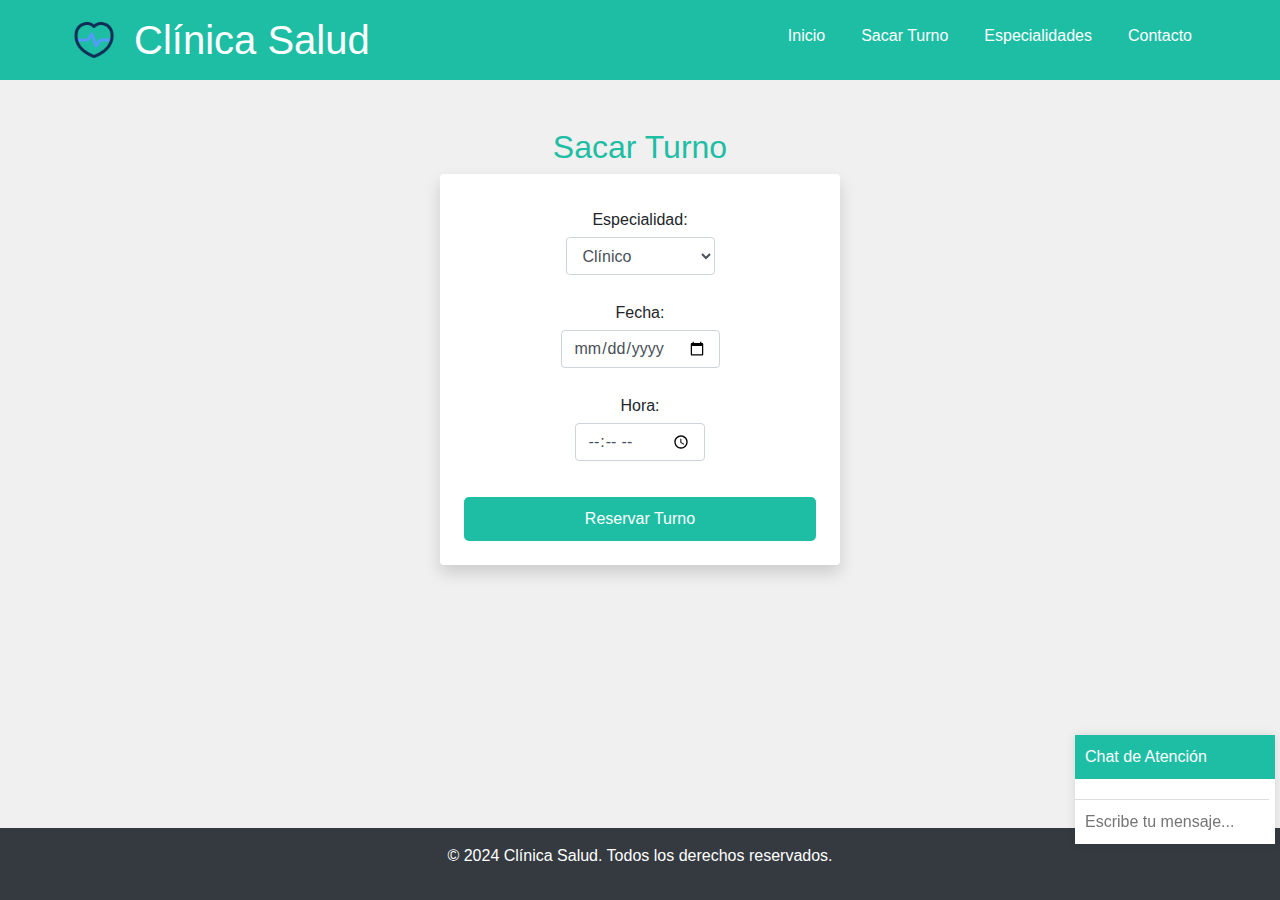
<file: turnos.html>
<!DOCTYPE html>
<html lang="es">
<head>
    <meta charset="UTF-8">
    <meta name="viewport" content="width=device-width, initial-scale=1.0">
    <title>Clínica Salud - Sacar Turno</title>
    <link rel="stylesheet" href="https://stackpath.bootstrapcdn.com/bootstrap/4.5.2/css/bootstrap.min.css">
    <link rel="stylesheet" href="styles.css">
    <link rel="stylesheet" href="css/nivo-slider.css">
    <link rel="stylesheet" href="css/default.css">
    <link rel="stylesheet" href="https://cdnjs.cloudflare.com/ajax/libs/font-awesome/6.0.0-beta3/css/all.min.css">
    <script src="http://ajax.googleapis.com/ajax/libs/jquery/1.10.2/jquery.min.js"></script> 
    <script src="js/jquery.nivo.slider.js"></script>
</head>
<body>
    <div class="d-flex flex-column min-vh-100">
        <header class=" text-white text-center py-3 header" >
            <div class="container d-flex justify-content-between align-items-center">
                <div class="encabezado d-flex align-items-center">
                    <a href="index.html"><img src="Imagenes/salud.png" alt="" id="logo" style="max-height: 50px;"></a>
                    <a href="index.html"><h1 id="nombre" class="ml-3">Clínica Salud</h1></a>
                </div>
                <!-- Botón para activar el menú desplegable -->
                <button class="navbar-toggler d-lg-none" type="button" aria-controls="navbarNav" aria-expanded="false" aria-label="Toggle navigation">
                    <span class="navbar-toggler-icon"></span>
                </button>
                <!-- Menú de navegación -->
                <nav class="d-none d-lg-flex">
                    <ul class="navbar-nav d-flex flex-row">
                        <li class="nav-item"><a class="nav-link text-white mx-2" href="index.html">Inicio</a></li>
                        <li class="nav-item"><a class="nav-link text-white mx-2" href="login.html">Sacar Turno</a></li>
                        <li class="nav-item"><a class="nav-link text-white mx-2" href="especialidades.html">Especialidades</a></li>
                        <li class="nav-item"><a class="nav-link text-white mx-2" href="contacto.html">Contacto</a></li>
                    </ul>
                </nav>
                <!-- Contenedor del menú desplegable -->
                <nav class="navbar-collapse d-lg-none">
                    <ul class="navbar-nav">
                        <li class="nav-item"><a class="nav-link text-white" href="index.html">Inicio</a></li>
                        <li class="nav-item"><a class="nav-link text-white" href="login.html">Sacar Turno</a></li>
                        <li class="nav-item"><a class="nav-link text-white" href="especialidades.html">Especialidades</a></li>
                        <li class="nav-item"><a class="nav-link text-white" href="contacto.html">Contacto</a></li>
                    </ul>
                </nav>
            </div>
        </header>
        <main class="container mt-5 flex-grow-1">
            <h2 class="text-lila text-center">Sacar Turno</h2>
            <form action="confirmacion.html" method="get" class="bg-white p-4 shadow rounded">
                <div class="form-group">
                    <label for="especialidad">Especialidad:</label>
                    <select id="especialidad" name="especialidad" class="form-control" required>
                        <option value="clinico">Clínico</option>
                        <option value="pediatria">Pediatría</option>
                        <option value="cardiologia">Cardiología</option>
                        <option value="dermatologia">Dermatología</option>
                        <option value="neurología">Neurología</option>
                        <option value="cirugias">Cirugías</option>
                        <option value="ginecología">Ginecología</option>
                        <option value="traumatología">Traumatología</option>
                        <option value="odontología">Odontología</option>
                    </select>
                </div>
                <div class="form-group">
                    <label for="fecha">Fecha:</label>
                    <input type="date" id="fecha" name="fecha" class="form-control" required>
                </div>
                <div class="form-group">
                    <label for="hora">Hora:</label>
                    <input type="time" id="hora" name="hora" class="form-control" required>
                </div>
                <button type="submit" class="btn btn-lila btn-block">Reservar Turno</button>
            </form>
        </main>
        <footer class="bg-dark text-white text-center py-3 mt-auto">
            <p>&copy; 2024 Clínica Salud. Todos los derechos reservados.</p>
        </footer>
    </div>
    <!-- Chat Bot -->
    <div id="chat-bot" class="chat-container">
        <div id="chat-header" class="chat-header bg-lila text-white">Chat de Atención</div>
        <div id="chat-body" class="chat-body"></div>
        <input type="text" id="chat-input" class="chat-input" placeholder="Escribe tu mensaje...">
    </div>
    <div id="chat-icon" class="chat-icon">
        <i class="fa fa-commenting" aria-hidden="true"></i>
    </div>
    <script src="chat.js"></script>
    <script src="burger.js"></script>
</body>
</html>
</file>
<file: styles.css>
body {
    font-family: Arial, sans-serif;
    margin: 0;
    padding: 0;
    background-color: #f0f0f0;
}


/*Header*/
header {
    background-color: #1dbea4;
    color: white;
    padding: 10px 0;
    text-align: center;
}
.header{
    display: flex;
    justify-content: space-around;
}
.encabezado{
    display: flex;
}
.encabezado a{
    text-decoration: none;
    color: #fff;

}
#logo{
    display: flex;
    height: 3rem;
}
header h1 {
    margin: 0;
}
.container{
    width: 100%;
    padding: 0;
}


/*Subrayado de las opciones*/
.navbar-nav .nav-item {
    position: relative;
    display: inline-block;
}

.navbar-nav .nav-item .nav-link::before {
    content: "";
    position: absolute;
    width: 100%;
    height: 2px;
    bottom: 0;
    left: 0;
    background-color: white;
    visibility: hidden;
    transform: scaleX(0);
    transition: all 0.3s ease-in-out;
}

.navbar-nav .nav-item:hover .nav-link::before {
    visibility: visible;
    transform: scaleX(1);
}




.nav-link{
    padding-bottom: 0;
}
nav ul {
    list-style-type: none;
    padding: 0;
}

nav ul li {
    display: inline;
    height: 2rem;
    margin: 0 10px;
}

nav ul li a {
    color: white;
    text-decoration: none;
}

main {
   
    text-align: center;
}

main h2 {
    color: #1dbea4;
}

/*Formularios*/
form {
    display: flex;
    flex-direction: column;
    align-items: center;
    background-color: white;
    padding: 20px;
    border-radius: 5px;
    box-shadow: 0 0 10px rgba(0,0,0,0.1);
    max-width: 400px;
    margin: 0 auto;
}

form label {
    margin: 10px 0 5px;
}

form input, form select {
    padding: 10px;
    width: 100%;
    box-sizing: border-box;
}

.btn {
    background-color: #1dbea4;;
    color: white;
    padding: 10px 20px;
    border: none;
    border-radius: 5px;
    cursor: pointer;
    margin-top: 20px;
}

.btn:hover {
    background-color: #1dbea4;;
}

/*Titulo*/
.titulo{
    color:#1dbea4 ;
    text-align: center;
    margin-top: 3rem;
    margin-bottom: 1.5rem;
}
/*Footer*/
footer {
    background-color: #333;
    color: white;
    padding: 10px 0;
}

/*Grilla especialidades*/
.grid-especialidades{
    display: grid;
    grid-template-columns: auto 8rem 25px 8rem 25px 8rem auto;;
    grid-template-rows: auto auto auto;
}
.especialidades{
    border: #f0f0f0 solid;
    box-shadow: 2px 2px 20px rgb(177, 176, 176);
    border-radius: 5%;
    text-align: center;
    margin-bottom: 2rem;
}
.e1{
    grid-column: 2/3;
}
.e2{
    grid-column: 4/5;
}
.e3{
    grid-column: 6/7;
}
.e4{
    grid-column: 2/3;
    grid-row: 2/3;
}
.e5{
    grid-column:4/5;
    grid-row: 2/3;
}
.e6{
    grid-column: 6/7;
    grid-row: 2/3;
}
.e7{
    grid-column: 2/3;
    grid-row: 3/4;
}
.e8{
    grid-column: 4/5;
    grid-row: 3/4;
}
.e9{
    grid-column: 6/7;
    grid-row: 3/4;
}


.especialidades a{
    text-decoration: none;
    color:#1dbea4 ;
}

/*Chat-bot*/

.chat-container {
    position: fixed;
    bottom: 3.5rem;
    right: 5px;
    width: 200px;
    max-height: 300px;
    display: flex;
    flex-direction: column;
    background-color: white;
    box-shadow: 0 0 10px rgba(0,0,0,0.1);
}

.chat-header {
    padding: 10px;
    background-color: #1dbea4;;
    color: white;
    cursor: pointer;
}

.chat-body {
    flex-grow: 1;
    padding: 10px;
    overflow-y: auto;
}

.chat-input {
    padding: 10px;
    border: none;
    border-top: 1px solid #ddd;
    outline: none;
    margin-right: 6px;
}
.chat-icon {
    display: none;
    position: fixed;
    bottom: 5rem;
    background-color: #1dbea4;
    right: 5px;
    color: white;
    padding: 10px;
    border-radius: 50%;
    cursor: pointer;
   
}

.chat-icon i {
    font-size: 30px;
    color: white; 
}

#mensaje-enviado {
    display: none;
    position: fixed;
    top: 50%;
    left: 50%;
    transform: translate(-50%, -50%);
    background-color: #1dbea4;
    color: white;
    padding: 20px;
    border-radius: 5px;
    text-align: center;
    z-index: 1000;
}
/*burguer */

.navbar-toggler {
    background-color: transparent; /* Color de fondo transparente */
    border: none; /* Sin borde */
}
.navbar-toggler-icon {
    background-image: url("data:image/svg+xml;charset=utf8,%3Csvg viewBox='0 0 30 30' xmlns='http://www.w3.org/2000/svg'%3E%3Cpath stroke='rgba%28255, 255, 255, 1%29' stroke-width='2' linecap='round' linejoin='round' d='M4 7h22M4 15h22M4 23h22'/%3E%3C/svg%3E"); /* Tres líneas horizontales blancas */
}
.navbar-toggler:focus {
    box-shadow: none; /* Elimina la sombra al enfocar el botón */
}
/* Estilos adicionales para el menú desplegable */
.navbar-collapse {
    position: fixed;
    top: 0;
    right: -250px; /* Ocultar inicialmente fuera de la pantalla */
    width: 250px; /* Ancho del menú */
    height: 100%;
    background-color: rgba(52, 58, 64, 0.9); /* Color gris con opacidad del 70% */
    z-index: 1000; /* Asegura que esté por encima del contenido */
    transition: right 0.3s ease; /* Animación de deslizamiento */
    padding: 2rem;
}
.navbar-collapse.show {
    right: 0; 
}
.navbar-nav {
    flex-direction: column; 
}
.navbar-nav .nav-item {
    margin-bottom: 1rem;
}

  /* Estilo para el contenedor de especialidades */
  .especialidades {
    position: relative;
    text-align: center;
    transition: all 0.3s ease; 
   
  }

  /* Estilo para las imágenes */
  .especialidades img {
    width: 100px;
    height: 100px;
  }
/* Estilo para los resúmenes desplegables */
.especialidades .resumen {
    display: none;
    position: absolute;
    top: 10px;
    left: 20px;
    background: white;
    border: 1px solid #ccc;
    padding: 10px;
    z-index: 10;
    width: 220px;
    font-size: 0.8rem;
    box-shadow: 0px 0px 10px rgba(0, 0, 0, 0.1);
    border-radius: 5px;
    opacity: 0;
    transform: scaleY(0);
    transform-origin: top;
    transition: opacity 0.5s ease, transform 0.5s ease; 
    text-align: left; 
  }

  /* Mostrar resumen al pasar el mouse */
  .especialidades:hover .resumen {
    display: block;
    opacity: 1;
    transform: scaleY(1);
  }

  /* Botón para ir a la página individual */
  .especialidades .btn-especialidad {
    margin-top: 10px;
    display: block; 
    font-size: 0.8rem;
    background-color: #6c757d; 
    color: white; /* Color del texto */
    transition: background-color 0.3s ease; /* Transición para el hover */
  }

  /* Efecto hover en el botón */
  .especialidades .btn-especialidad:hover {
    background-color: #5a6268; /* Color de fondo al hacer hover */
  }

  .container-confirmacion{
    margin-bottom: 10rem;
  }
  .container-login{
    margin-bottom: 2rem;
  }
/* Responsive */

/* Tabletas */
@media (min-width: 601px) and (max-width: 900px) {
.btn{
    background-color: #1dbea4;;
    color: white;
    border: none;
    border-radius: 5px;
    cursor: pointer;
}

.chat-container {
    width: 150px;
   
}

}

/* Teléfonos móviles */
@media (max-width: 600px) {
    .chat-container {
        display: none;
        width: 145px;
    }
    .chat-icon {
        display: flex;
        align-items: center;
        justify-content: center;
    }
    .especialidades:hover .resumen {
        display: none;
        
      }
}

@media (max-width: 450px){
    .titulo{
        font-size: 1.8rem;
        
    }
    .especialidades:hover .resumen {
        display: none;
        
      }
    .grid-especialidades{
        display: grid;
        grid-template-columns: auto 8rem 25px 8rem auto;
        grid-template-rows: auto auto auto auto auto;
    }
    .e1{
        grid-column: 2/3;
    }
    .e2{
        grid-column: 4/5;
    }
    .e3{
        grid-column: 2/3;
        grid-row: 2/3;
    }
    .e4{
        grid-column: 4/5;
        grid-row: 2/3;
    }
    .e5{
        grid-column:2/3;
        grid-row: 3/4;
    }
    .e6{
        grid-column: 4/5;
        grid-row: 3/4;
    }
    .e7{
        grid-column: 2/3;
        grid-row: 5/6;
    }
    .e8{
        grid-column: 4/5;
        grid-row: 5/6;
    }
    .e9{
        grid-column: 2/3;
        grid-row: 6/7;
    }
}
</file>
<file: css/default.css>
/*
Skin Name: Nivo Slider Default Theme
Skin URI: http://nivo.dev7studios.com
Description: The default skin for the Nivo Slider.
Version: 1.3
Author: Gilbert Pellegrom
Author URI: http://dev7studios.com
Supports Thumbs: true
*/

.theme-default .nivoSlider {
	position:relative;
	background:#fff url(loading.gif) no-repeat 50% 50%;
    margin-bottom:10px;
    -webkit-box-shadow: 0px 1px 5px 0px #4a4a4a;
    -moz-box-shadow: 0px 1px 5px 0px #4a4a4a;
    box-shadow: 0px 1px 5px 0px #4a4a4a;
}
.theme-default .nivoSlider img {
	position:absolute;
	top:0px;
	left:0px;
	display:none;
}
.theme-default .nivoSlider a {
	border:0;
	display:block;
}



.theme-default .nivo-directionNav a {
	display:block;
	width:30px;
	height:30px;
	background:url(arrows.png) no-repeat;
	text-indent:-9999px;
	border:0;
	opacity: 0;
	-webkit-transition: all 200ms ease-in-out;
    -moz-transition: all 200ms ease-in-out;
    -o-transition: all 200ms ease-in-out;
    transition: all 200ms ease-in-out;
}
.theme-default:hover .nivo-directionNav a { opacity: 1; }
.theme-default a.nivo-nextNav {
	background-position:-30px 0;
	right:15px;
}
.theme-default a.nivo-prevNav {
	left:15px;
}

.theme-default .nivo-caption {
    font-family: Helvetica, Arial, sans-serif;
}
.theme-default .nivo-caption a {
    color:#fff;
    border-bottom:1px dotted #fff;
}
.theme-default .nivo-caption a:hover {
    color:#fff;
}

.theme-default .nivo-controlNav.nivo-thumbs-enabled {
	width: 100%;
}
.theme-default .nivo-controlNav.nivo-thumbs-enabled a {
	width: auto;
	height: auto;
	background: none;
	margin-bottom: 5px;
}
.theme-default .nivo-controlNav.nivo-thumbs-enabled img {
	display: block;
	width: 120px;
	height: auto;
}
.theme-default{
	display: flex;
	justify-content: center;
}
</file>
